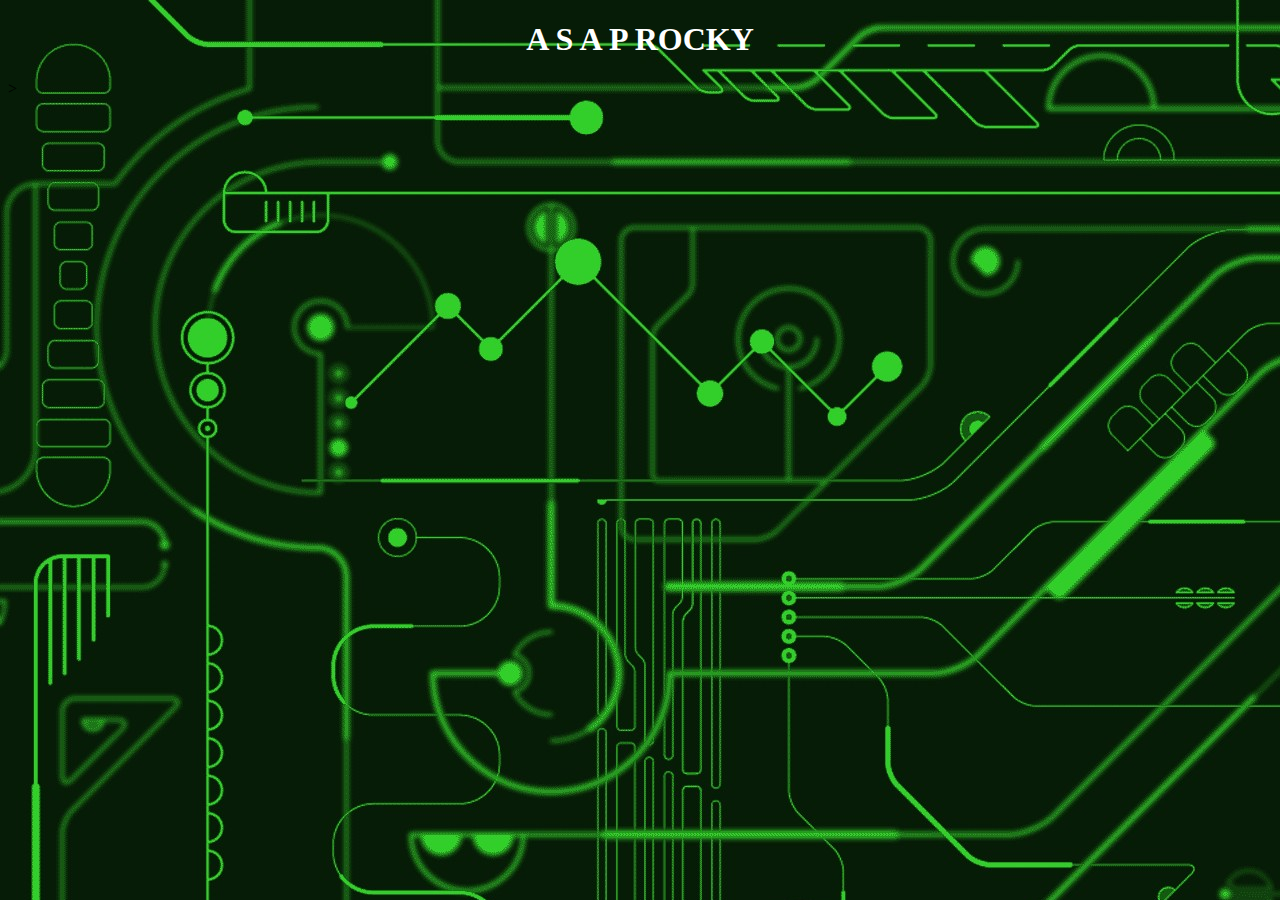
<file: about.html>
<!DOCTYPE html>
<html>
<head>
    <meta charset='utf-8'>
    <meta http-equiv='X-UA-Compatible' content='IE=edge'>
    <title>Portfolio-About</title>
    <meta name='viewport' content='width=device-width, initial-scale=1'>
    <link rel='stylesheet' type='text/css' media='screen' href='style.css'>
    <script src='sty.js'></script>
</head>
<body style=" background-image: url(R.jpg);"> 
    
<h1 style="color: white; text-align: center;">A S A P   ROCKY</h1>


</body>
</html>>
</file>
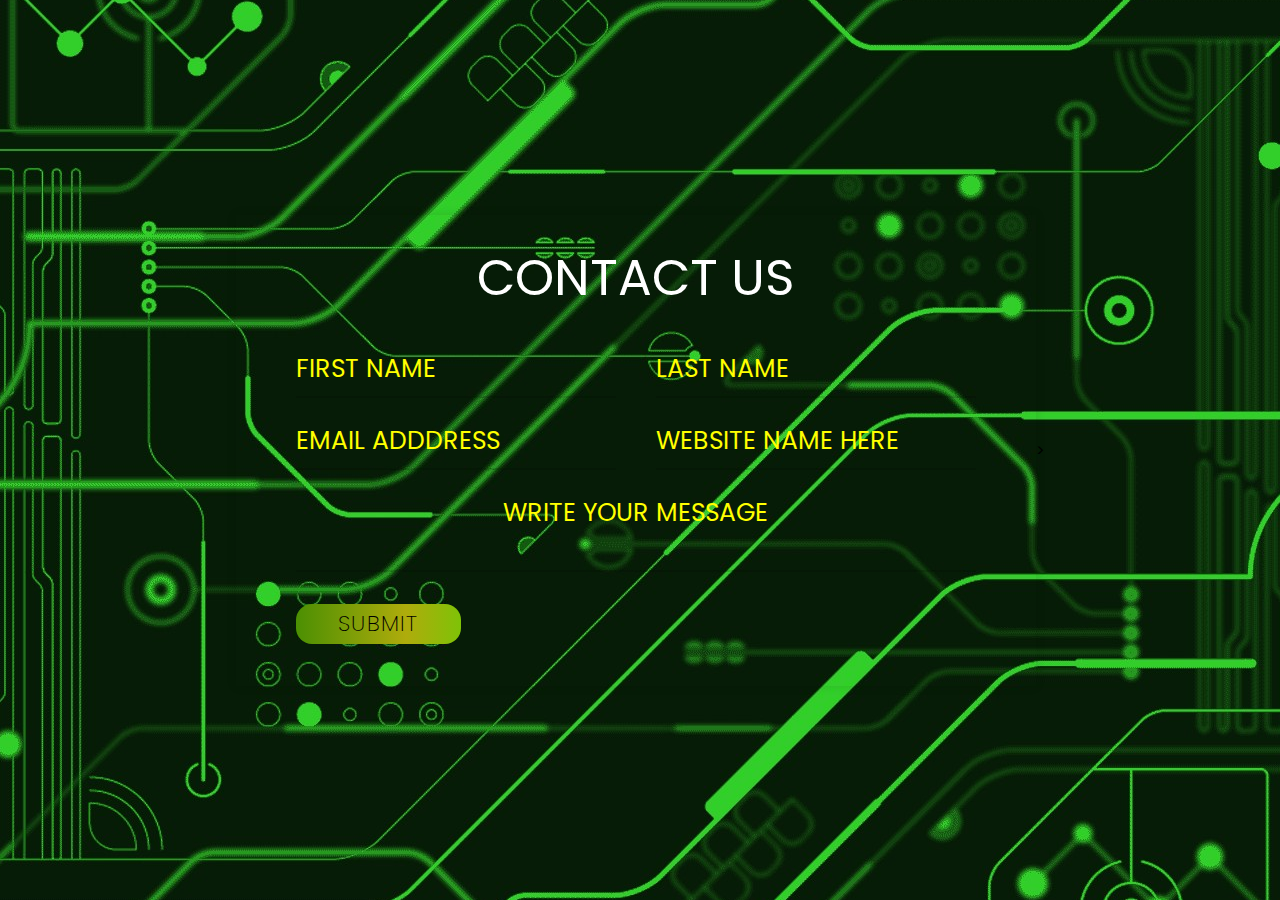
<file: contact us.html>
<!DOCTYPE html>
<html>
<head>
    <meta charset='utf-8'>
    <meta http-equiv='X-UA-Compatible' content='IE=edge'>
    <title>Contact Us</title>
    <meta name='viewport' content='width=device-width, initial-scale=1'>
    <link rel='stylesheet' type='text/css' media='screen' href='contact.css'>
    <script src='sty.js'></script>
</head>

<body>
 

        <div class="container">
            <div style="text-align: center; text-align: center;
            color:white; font-family: 'Poppins', sans-serif;
            font-size: 50px;">

            CONTACT US</div>
            <form action="#">
              <div class="form-row">
                <div class="input-data">
                  <input type="text" required>
                  <div class="underline"></div>
                  <label for="">FIRST NAME</label>
                </div>
                <div class="input-data">
                  <input type="text" required>
                  <div class="underline"></div>
                  <label for="">LAST NAME</label>
                </div>
              </div>
              <div class="form-row">
                <div class="input-data">
                  <input type="text" required>
                  <div class="underline"></div>
                  <label for="">EMAIL ADDDRESS</label>
                </div>
                <div class="input-data">
                  <input type="text" required>
                  <div class="underline"></div>
                  <label for="">WEBSITE NAME HERE</label>
                </div>
              </div>
              <div class="form-row">
                <div class="input-data textarea">
                  <textarea rows="8" cols="80" required></textarea>
                  <div class="underline"></div>
                  <label for="">WRITE YOUR MESSAGE</label>
                </div>
              </div>
              <div class="form-row submit-btn">
                <div class="input-data">
                  <div class="inner"></div>
                  <input type="submit" value="submit">
                </div>
              </div>
            </form>
          </div>
      
        </body>
</body>
</html>>
</file>
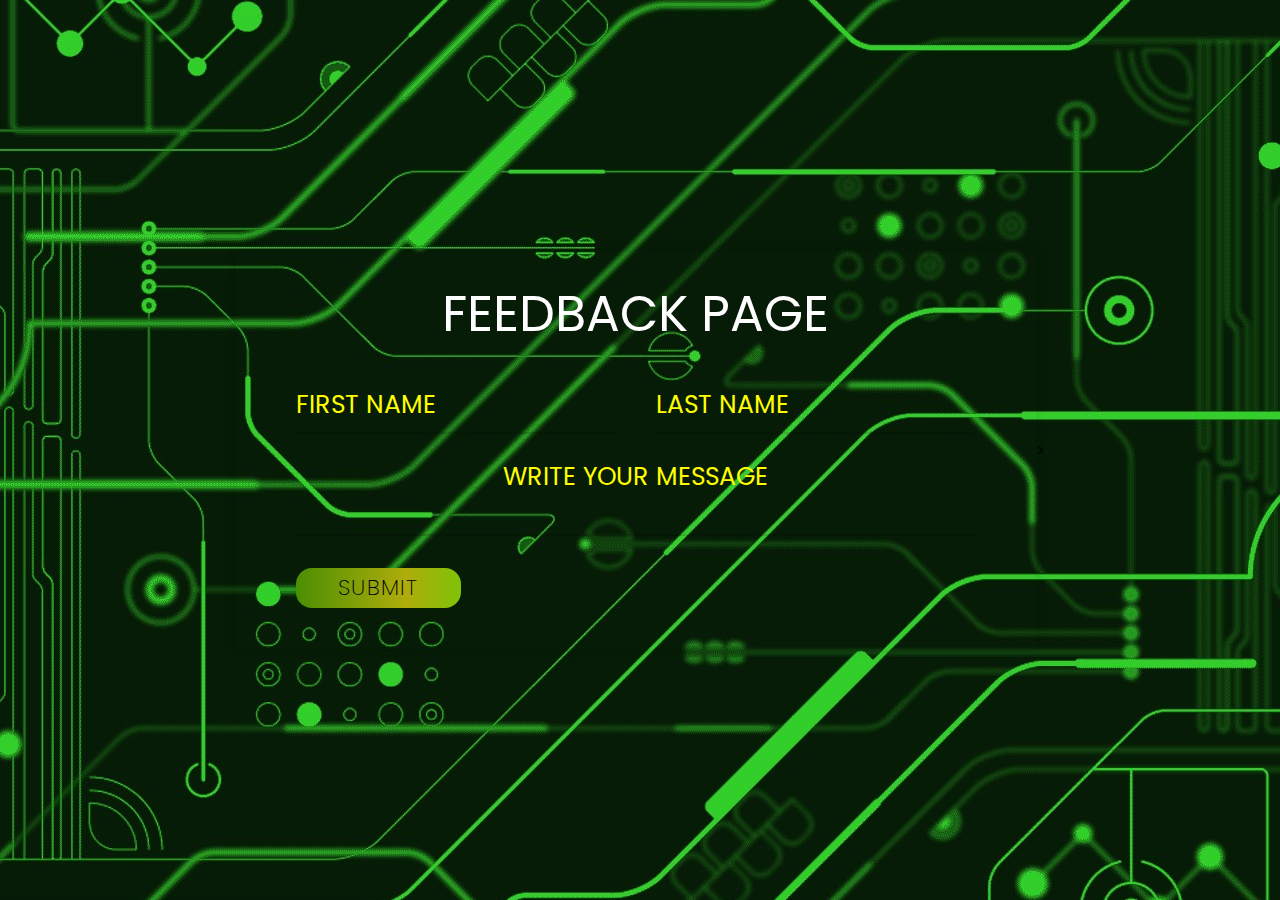
<file: feedback.html>
<!DOCTYPE html>
<html>
<head>
    <meta charset='utf-8'>
    <meta http-equiv='X-UA-Compatible' content='IE=edge'>
    <title>Feedback</title>
    <meta name='viewport' content='width=device-width, initial-scale=1'>
    <link rel='stylesheet' type='text/css' media='screen' href='contact.css'>
    <script src='sty.js'></script>
</head>

<body>
 

        <div class="container">
            <div style="text-align: center; text-align: center;
            color:white; font-family: 'Poppins', sans-serif;
            font-size: 50px;">

            FEEDBACK PAGE</div>


            <form action="#">
              <div class="form-row">
                <div class="input-data">
                  <input type="text" required>
                  <div class="underline"></div>
                  <label for="">FIRST NAME</label>
                </div>
                <div class="input-data">
                  <input type="text" required>
                  <div class="underline"></div>
                  <label for="">LAST NAME</label>
                </div>
              </div>
            
              <div class="form-row">
                <div class="input-data textarea">
                  <textarea rows="8" cols="80" required></textarea>
                  <div class="underline"></div>
                  <label for="">WRITE YOUR MESSAGE</label>
                </div>
              </div>
              <div class="form-row submit-btn">
                <div class="input-data">
                  <div class="inner"></div>
                  <input type="submit" value="submit">
                </div>
              </div>
            </form>
          </div>
      
        </body>
</body>
</html>>
</file>
<file: style.css>
@import url('https://fonts.googleapis.com/css2?family=Architects+Daughter&family=Bakbak+One&family=Comforter&family=Licorice&family=Secular+One&display=swap');
@import url('https://fonts.googleapis.com/css2?family=Alfa+Slab+One&family=Architects+Daughter&family=Bakbak+One&family=Comforter&family=Licorice&family=Secular+One&display=swap');
@import url("https://fonts.googleapis.com/css?family=Raleway:900&display=swap");
@import url('https://fonts.googleapis.com/css2?family=Alfa+Slab+One&family=Architects+Daughter&family=Comforter&family=Licorice&family=Secular+One&family=Shizuru&display=swap');
@import url('https://fonts.googleapis.com/css2?family=Alfa+Slab+One&family=Architects+Daughter&family=Comforter&family=Licorice&family=Moo+Lah+Lah&family=Secular+One&family=Shizuru&display=swap');

@import url('https://fonts.googleapis.com/css2?family=Alfa+Slab+One&family=Architects+Daughter&family=Bebas+Neue&family=Comforter&family=Fjalla+One&family=Licorice&family=Moo+Lah+Lah&family=Secular+One&family=Shizuru&display=swap');


#myTopnav{
text-align: center;
}
.topnav {
    background-color: transparent;
    overflow: hidden;
    
    
  }
  
  /* Style the links inside the navigation bar */
  .topnav a {
      float: left;
    text-align: right;
    display: block;
    color: white;
border-radius: 7px;
padding:14px;
    margin: 5px;
    font-family: 'Fjalla One', sans-serif;
    text-decoration: none;
    font-size: 40px;
  }
  
  /* Change the color of links on hover */
  .topnav a:hover {
color:yellow;
  }
  
 
  
  /* Hide the link that should open and close the topnav on small screens */
  .topnav .icon {
    display: none;
  }

  
  @media screen and (max-width: 600px) {
    .topnav a:not(:first-child) {display: none;}
    .topnav a.icon {
      float: right;
      display: block;
    }
  }
  
  /* The "responsive" class is added to the topnav with JavaScript when the user clicks on the icon. This class makes the topnav look good on small screens (display the links vertically instead of horizontally) */
  @media screen and (max-width: 600px) {
    .topnav.responsive {position: relative;}
    .topnav.responsive a.icon {
      position: absolute;
      right: 0;
      top: 0;
    }
    .topnav.responsive a {
      float: none;
      display: block;
      text-align: left;
    }
  }

  



#background-video {
    width: 100vw;
    height: 100vh;
    object-fit: cover;
    position: fixed;

    left: 0;
    right: 0;
    top: 0;
    bottom: 0;
    z-index: -100;
  }

  


  
/*animation*/

span {
    font-family: 'Bakbak One', cursive;
    position: absolute;
    font-size:x-large;
    left: 50%;
    top: 50%;
    transform: translate(-50%, -50%);
    display: block;
    color: #76b642;
    font-size: 128px;
    letter-spacing: 12px;
    cursor: pointer;
  }
  
  span::before {
    content: "AHMED";
    position: absolute;
    color: transparent;
    background-image: repeating-linear-gradient(
      45deg,
      transparent 0,
      transparent 2px,
      white 2px,
      white 4px
    );
    -webkit-background-clip: text;
    top: 0px;
    left: 0;
    z-index: -1;
    transition: 1s;
  }
  
  span::after {
    content: "AHMED";
    position: absolute;
    color: transparent;
    background-image: repeating-linear-gradient(
      135deg,
      transparent 0,
      transparent 2px,
      white 2px,
      white 4px
    );
    -webkit-background-clip: text;
    top: 0px;
    left: 0px;
    transition: 1s;
  }
  
  span:hover:before {
    top: 15px;
    left: 15px;
  }
  
  span:hover:after {
    top: -15px;
    left: -15px;
  } 
  
h2{
    padding-top: 4em;
    color:white;
    font-family: 'Architects Daughter', cursive;
    text-align: center;
    
}
p{
    padding-top:9em;
    color:white;
    font-family: 'Architects Daughter', cursive;
    text-align: center;
    font-size:29px;
}
p:hover{
    color:yellow;
    
}
</file>
<file: contact.css>
@import url('https://fonts.googleapis.com/css2?family=Amatic+SC&family=Corinthia:wght@700&family=Poppins:wght@300&family=Shadows+Into+Light&display=swap');

*{
    margin: 0;
    padding: 0;
    outline: none;
    box-sizing: border-box;
    font-family: 'Poppins', sans-serif;
  }
  body{
    display: flex;
    align-items: center;
    justify-content: center;
    min-height: 100vh;
    padding: 40px;
    background-image: url('R.jpg');
    background-repeat: no-repeat;
    background-attachment: fixed;
    background-position: center;
  }
  .container{
    max-width: 800px;
    
    width: 800px;
    padding: 25px 40px 10px 40px;
    box-shadow: 0px 0px 10px rgba(0,0,0,0.1);
  }
  .container .text{
    text-align: center;
    font-size: 40px;
    letter-spacing: 1px;
    text-align: center;
    font-weight: 600;
    color: yellow;
    
  }
  .container form{
    
    padding: 10px 0 0 0;
  }
  .container form .form-row{
    display: flex;
    font-family: 'Poppins', sans-serif;
    margin: 32px 0;
    
  }
  form .form-row .input-data{
    border-radius: 16px;
    width: 100%;
    height: 40px;
    margin: 0 20px;
    position: relative;
  }
  form .form-row .textarea{
    height: 70px;
    
  }
  .input-data input,
  .textarea textarea{
    display: block;
    width: 100%;
  
    height: 100%;
    cursor: pointer;
    border: none;
    font-size: 17px;
    background-color: transparent;
    color: yellow;
    border-bottom: 2px solid rgba(0,0,0, 0.12);
  }
  .input-data input:focus ~ label, .textarea textarea:focus ~ label,
  .input-data input:valid ~ label, .textarea textarea:valid ~ label{
    transform: translateY(-20px);
    font-size: 14px;
    color:rgb(255, 255, 255);
    
  }
  .textarea textarea{
    resize: none;
    
    padding-top: 20px;
  }
  .input-data label{
    position: absolute;
    
    pointer-events: none;
    bottom: 10px;
    font-size: 25px;
    text-align: center;
    color: yellow;
    transition: all 0.3s ease;
    
  }
  .textarea label{
   
    width: 100%;
    color: yellow;
    bottom: 40px;
    
  }
  .input-data .underline{
    position: absolute;
    bottom: 0;
    height: 2px;
    width: 100%;
  }
  .input-data .underline:before{
    position: absolute;
    content: "";
    height: 2px;
    width: 100%;
    background: #84b6d8;
    transform: scaleX(0);
    transform-origin: center;
    transition: transform 0.3s ease;
  }
  .input-data input:focus ~ .underline:before,
  .input-data input:valid ~ .underline:before,
  .textarea textarea:focus ~ .underline:before,
  .textarea textarea:valid ~ .underline:before{
    transform: scale(1);
  }
  .submit-btn .input-data{
    overflow: hidden;
    height: 40px!important;
    width: 23%!important;
  }
  .submit-btn .input-data .inner{
    height: 100%;
    width: 250%;
    position: absolute;
    left: -100%;
    background: -webkit-linear-gradient(right, #35e400, #afac0c, #328800, #88ff00);
    transition: all 0.5s;
  }
  .submit-btn .input-data:hover .inner{
    left: 0;
    
  }
  .submit-btn .input-data input{
    background: none;
    border: none;
    color: black;
    font-family: 'Poppins', sans-serif;
    font-size: 22px;
    font-weight: 200;
    text-transform: uppercase;
    letter-spacing: 1px;
    cursor: pointer;
    position: relative;
    z-index: 2;
  }
  @media (max-width: 700px) {
    .container .text{
      font-size: 30px;
    }
    .container form{
      padding: 20px 0 0 0;
    }
    .container form .form-row{
      display: block;
    }
    form .form-row .input-data{
      margin: 35px 0!important;
    }
    .submit-btn .input-data{
      width: 40%!important;
    }
  }
</file>
